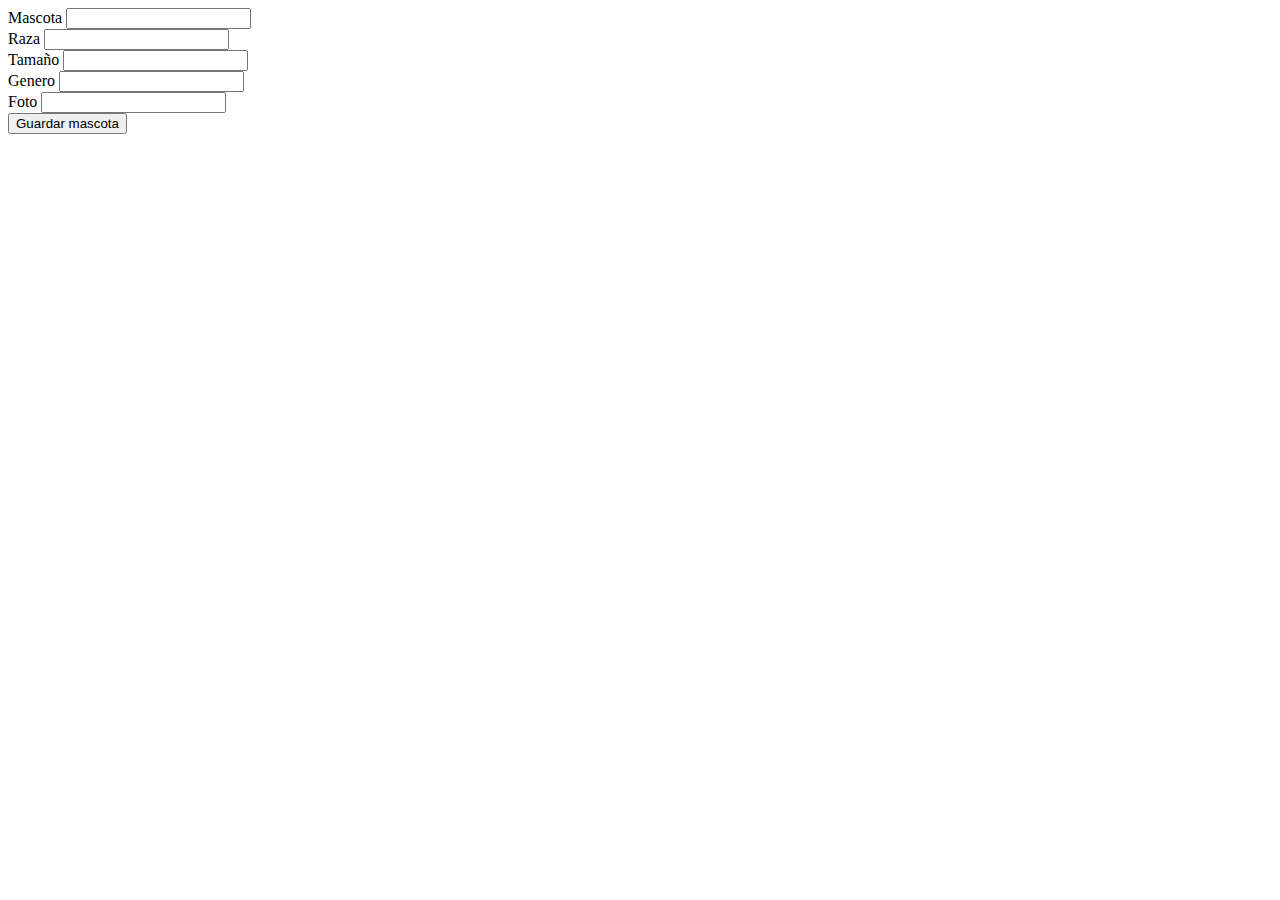
<file: index.html>
<!DOCTYPE html>
<html lang="en">
  <head>
    <meta charset="UTF-8" />
    <meta http-equiv="X-UA-Compatible" content="IE=edge" />
    <meta name="viewport" content="width=device-width, initial-scale=1.0" />
    <title>Document</title>
    <link
      href="https://cdn.jsdelivr.net/npm/bootstrap@5.3.0-alpha3/dist/css/bootstrap.min.css"
      rel="stylesheet"
      integrity="sha384-KK94CHFLLe+nY2dmCWGMq91rCGa5gtU4mk92HdvYe+M/SXH301p5ILy+dN9+nJOZ"
      crossorigin="anonymous"
    />
    <link rel="stylesheet" href="css/styles.css" />
  </head>

  <body>
    <div class="container">
      <div class="row">
        <div class="col-12 col-md-4">
          <form
            id="pet-form"
            action=""
            class="bg-dark text-white border rounded p-3 mb-3"
          >
            <div class="form-group mb-3">
              <label for="">Mascota</label>
              <input name="pet" type="text" class="form-control" />
            </div>
            <div class="form-group mb-3">
              <label for="">Raza</label>
              <input name="breed" type="text" class="form-control" />
            </div>
            <div class="form-group mb-3">
              <label for="">Tamaño</label>
              <input name="size" type="text" class="form-control" />
            </div>
            <div class="form-group mb-3">
              <label for="">Genero</label>
              <input name="gender" type="text" class="form-control" />
            </div>
            <div class="form-group mb-3">
              <label for="">Foto</label>
              <input name="picture" type="text" class="form-control" />
            </div>
            <button id="save-pet" class="btn btn-primary">
              Guardar mascota
            </button>
          </form>
        </div>
        <div class="col-12 col-md-8">
          <div id="pet-list" class="row row-cols-1 row-cols-md-2 g-3"></div>
        </div>
      </div>
    </div>

    <script
      src="https://cdn.jsdelivr.net/npm/bootstrap@5.3.0-alpha3/dist/js/bootstrap.bundle.min.js"
      integrity="sha384-ENjdO4Dr2bkBIFxQpeoTz1HIcje39Wm4jDKdf19U8gI4ddQ3GYNS7NTKfAdVQSZe"
      crossorigin="anonymous"
    ></script>
    <script src="js/main.js"></script>
  </body>
</html>
</file>
<file: css/styles.css>
.pet-card .card-picture {
  height: 200px;
  width: 100%;
  -o-object-fit: cover;
  object-fit: cover;
}
</file>
